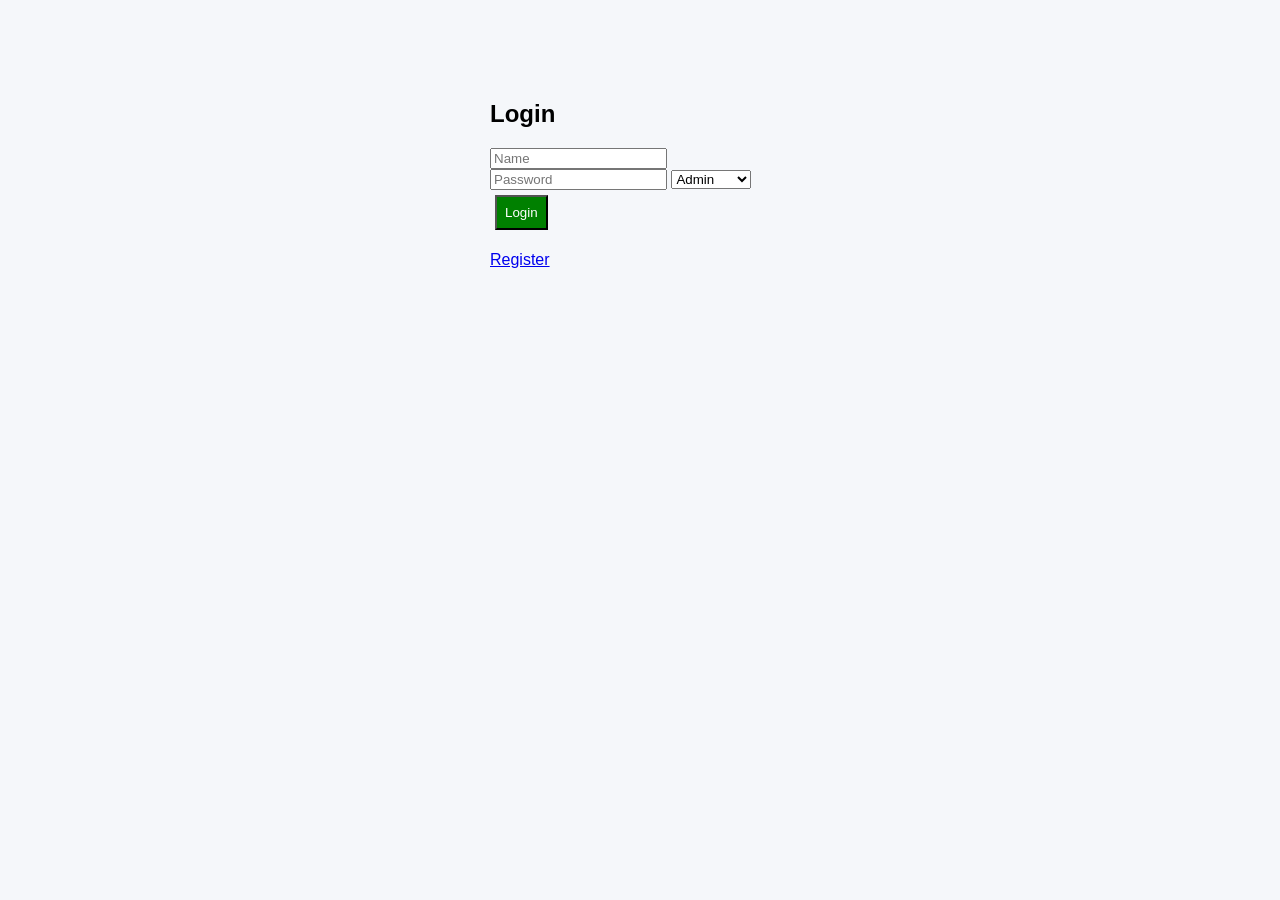
<file: index.html>
<!DOCTYPE html>
<html>

<head>
  <title>Farmer Market</title>
  <link rel="stylesheet" href="css/style.css">

  <script>
    if (!localStorage.getItem("currentUser")) location = "login.html";
  </script>
</head>

<body>

  <header>
    <h1>🌾 Farmer Market</h1>
    <nav>
      <a href="index.html">Home</a>
      <a href="cart.html">Cart</a>
      <a href="#" onclick="logout()">Logout</a>
    </nav>
  </header>

  <div class="filter">
    <input id="searchInput" placeholder="Search..." onkeyup="applyFilters()">

    <button onclick="setCategory('All')">All</button>
    <button onclick="setCategory('Vegetable')">Vegetables</button>
    <button onclick="setCategory('Fruit')">Fruits</button>
    <button onclick="setCategory('Grain')">Grains</button>
    <button onclick="setCategory('Pulse')">Pulses</button>
  </div>

  <div id="products" class="product-grid"></div>

  <script src="js/script.js"></script>
</body>

</html>
</file>
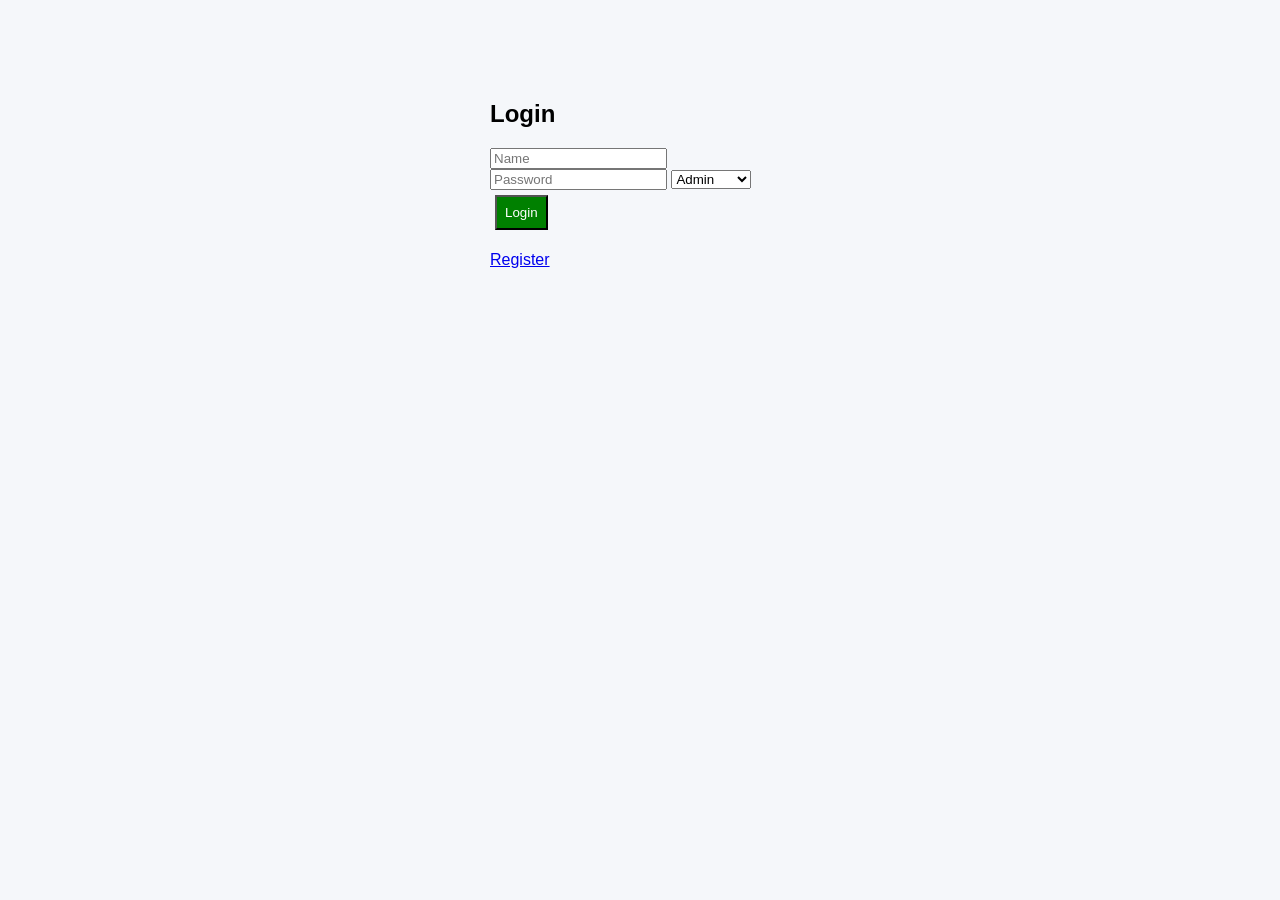
<file: admin-dashboard.html>
<!DOCTYPE html>
<html>

<head>
  <title>Admin</title>
  <link rel="stylesheet" href="css/style.css">

  <script>
    let u = JSON.parse(localStorage.getItem("currentUser"));
    if (!u || u.role !== "admin") location = "login.html";
  </script>
</head>

<body>

  <h2>Admin Dashboard</h2>

  <button onclick="manageFarmers()">Farmers</button>
  <button onclick="manageProducts()">Products</button>
  <button onclick="manageOrders()">Orders</button>

  <script src="js/script.js"></script>
</body>

</html>
</file>
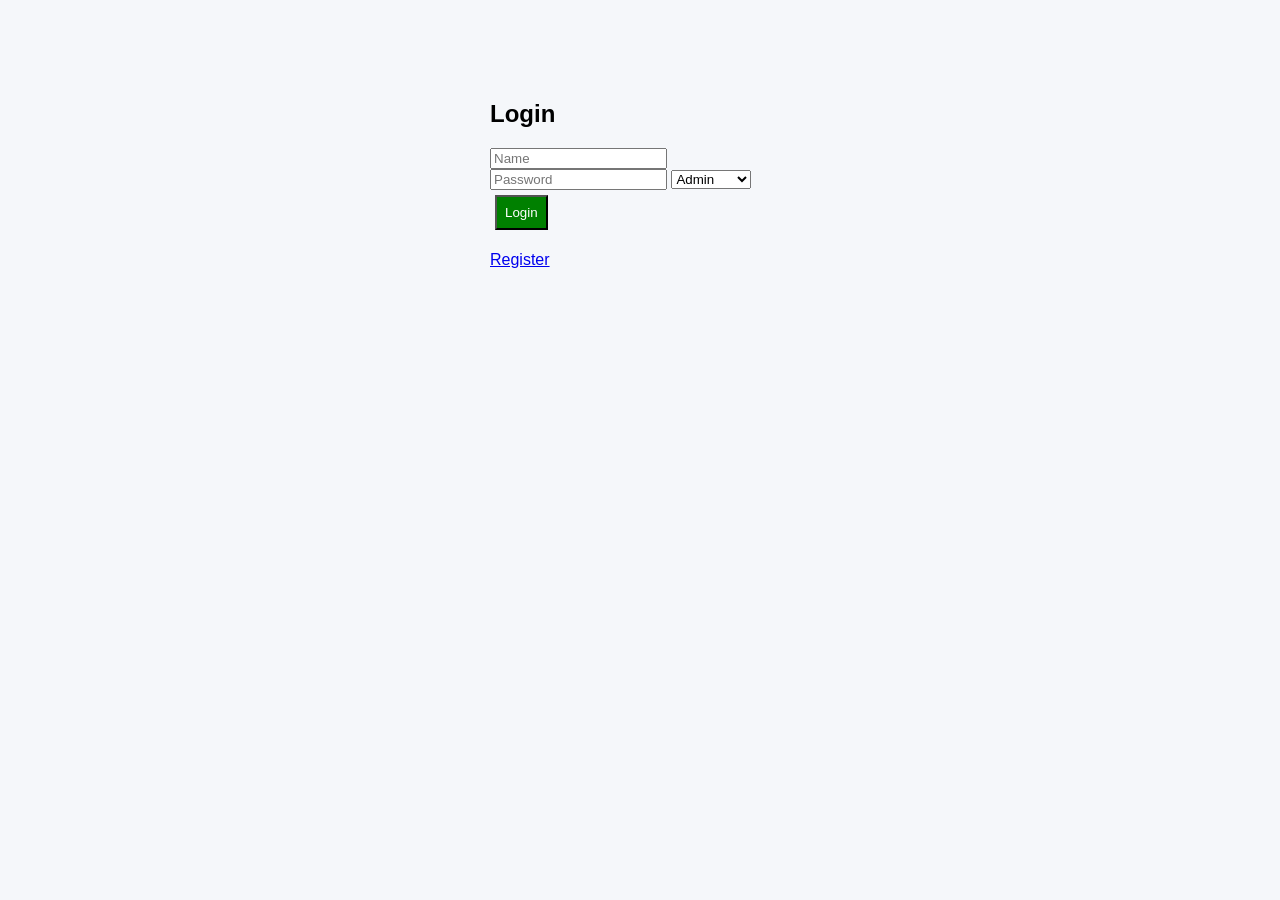
<file: cart.html>
<!DOCTYPE html>
<html>
<head>
  <title>Cart</title>
  <link rel="stylesheet" href="css/style.css">

  <script>
    if (!localStorage.getItem("currentUser")) location="login.html";
  </script>
</head>
<body>

<h2>Cart</h2>
<div id="cart"></div>

<button onclick="placeOrder()">Place Order</button>

<script src="js/script.js"></script>
</body>
</html>
</file>
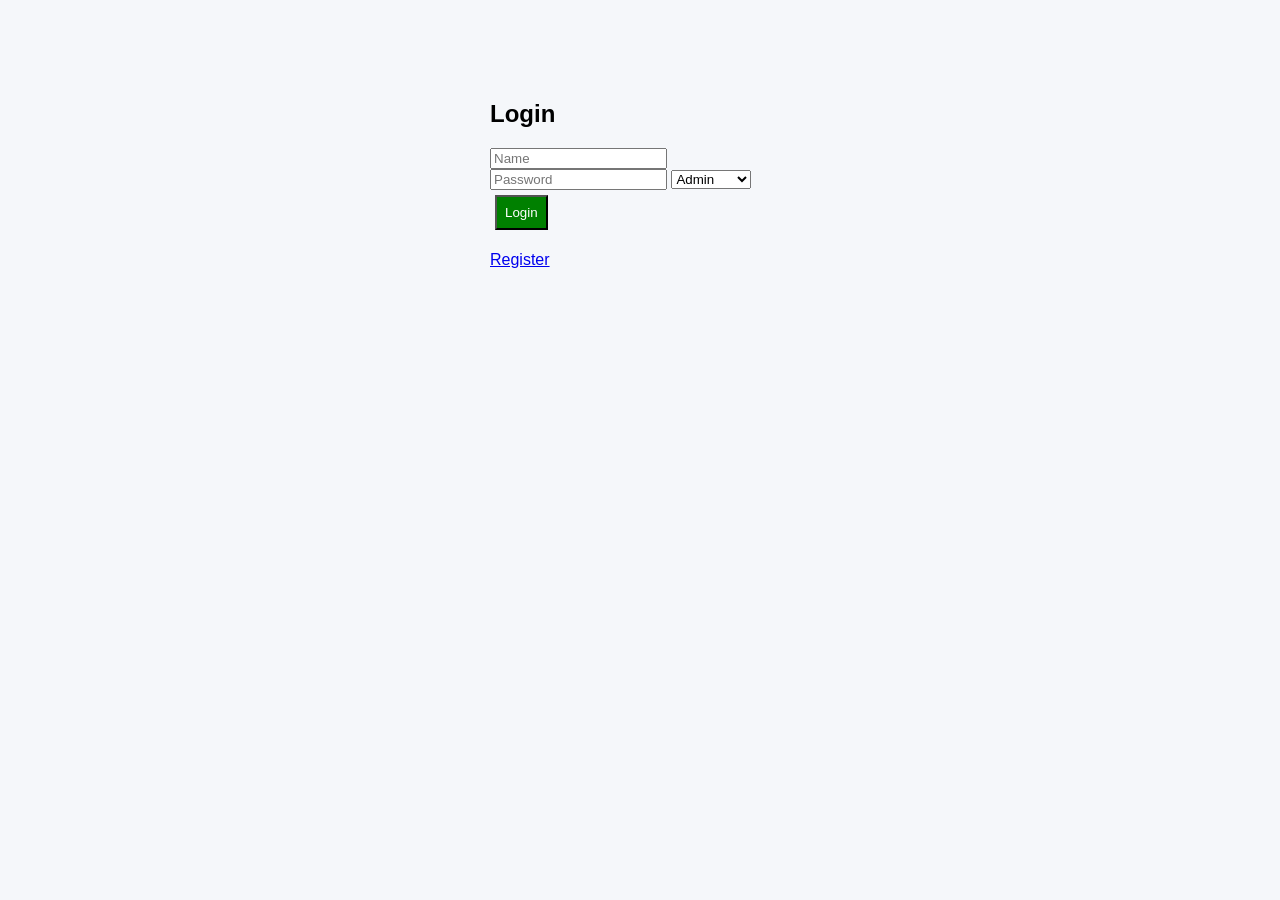
<file: farmer-dashboard.html>
<!DOCTYPE html>
<html>
<head>
  <title>Farmer</title>
  <link rel="stylesheet" href="css/style.css">

  <script>
    let u=JSON.parse(localStorage.getItem("currentUser"));
    if(!u || u.role!=="farmer") location="login.html";
  </script>
</head>
<body>

<h2>Farmer Dashboard</h2>

<input id="pname" placeholder="Product Name">
<input id="pprice" type="number" placeholder="Price">

<button onclick="addProduct()">Add Product</button>

<div id="farmerProducts"></div>

<script src="js/script.js"></script>
</body>
</html>
</file>
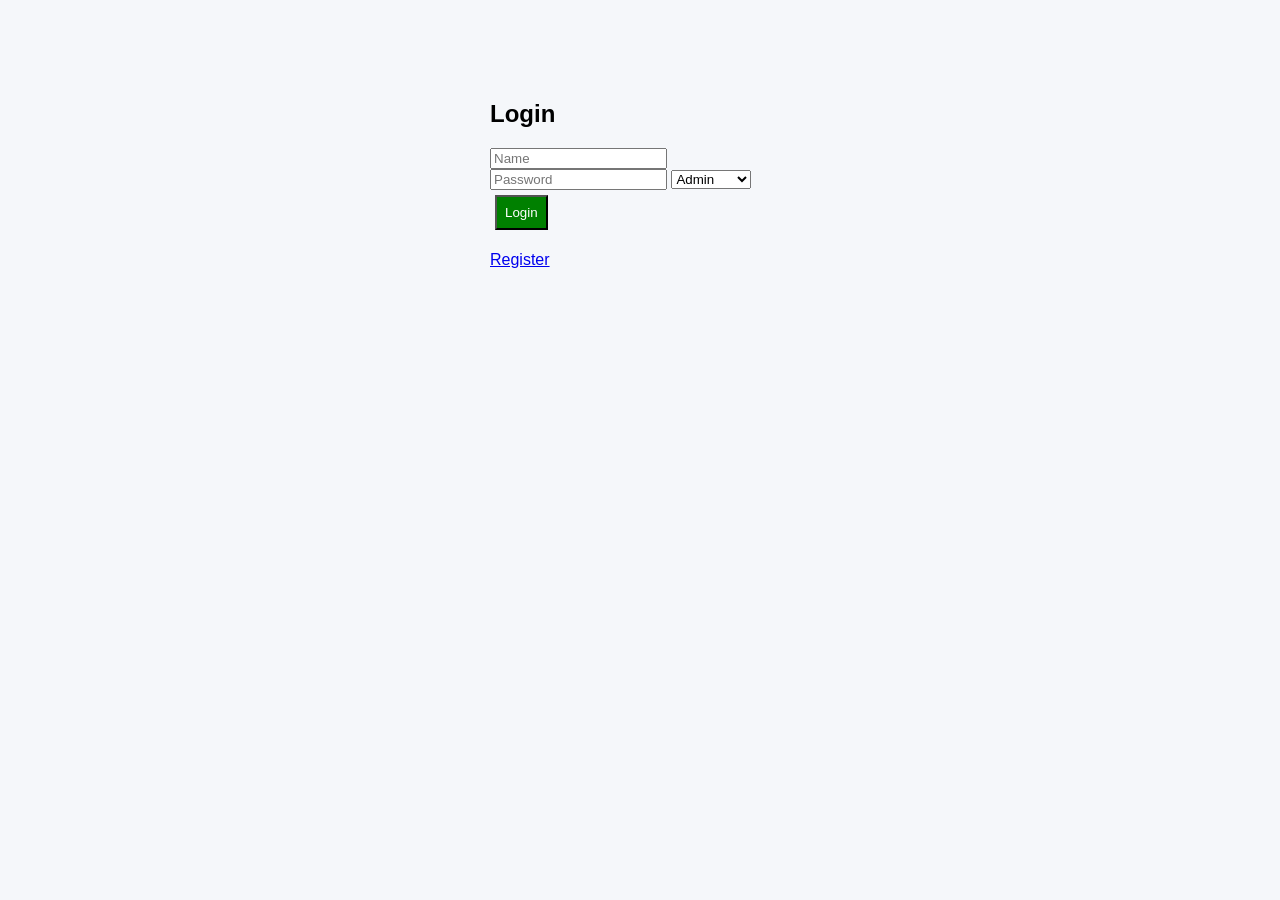
<file: login.html>
<!DOCTYPE html>
<html>
<head>
  <title>Login</title>
  <link rel="stylesheet" href="css/style.css">
</head>
<body>

<div class="form-box">
  <h2>Login</h2>

  <input id="loginName" placeholder="Name">
  <input id="loginPassword" type="password" placeholder="Password">

  <select id="loginRole">
    <option value="admin">Admin</option>
    <option value="farmer">Farmer</option>
    <option value="customer">Customer</option>
  </select>

  <button onclick="login()">Login</button>

  <p><a href="register.html">Register</a></p>
</div>

<script src="js/script.js"></script>
</body>
</html>
</file>
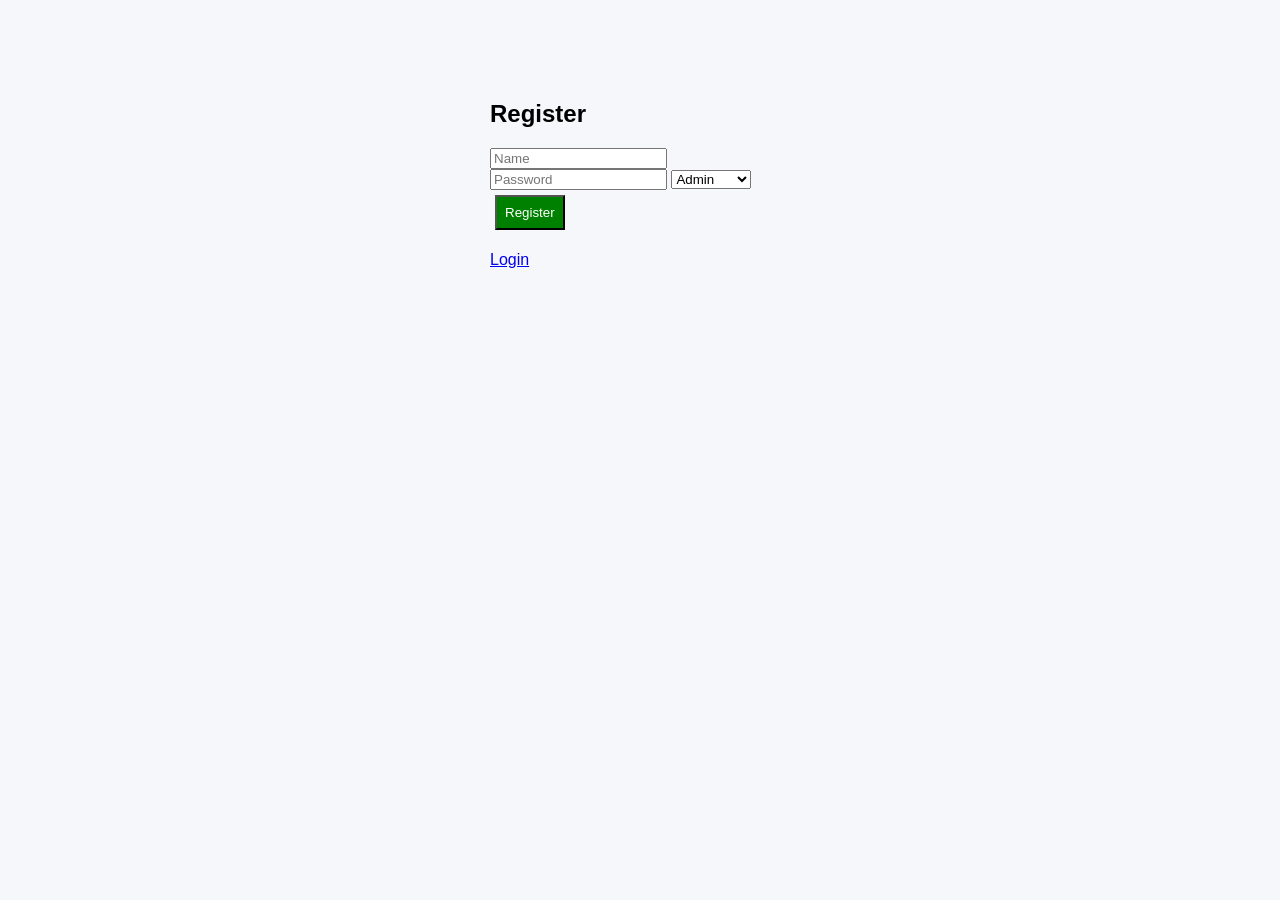
<file: register.html>
<!DOCTYPE html>
<html>
<head>
  <title>Register</title>
  <link rel="stylesheet" href="css/style.css">
</head>
<body>

<div class="form-box">
  <h2>Register</h2>

  <input id="name" placeholder="Name">
  <input id="password" type="password" placeholder="Password">

  <select id="role">
    <option value="admin">Admin</option>
    <option value="farmer">Farmer</option>
    <option value="customer">Customer</option>
  </select>

  <button onclick="register()">Register</button>

  <p><a href="login.html">Login</a></p>
</div>

<script src="js/script.js"></script>
</body>
</html>
</file>
<file: css/style.css>
body {
    font-family: Arial;
    background: #f5f7fa
}

header {
    display: flex;
    justify-content: space-between;
    background: green;
    color: white;
    padding: 15px
}

nav a {
    color: white;
    margin: 10px;
    text-decoration: none
}

.filter {
    text-align: center;
    margin: 20px
}

.product-grid {
    display: grid;
    grid-template-columns: repeat(auto-fit, minmax(200px, 1fr));
    gap: 20px;
    padding: 20px
}

.card {
    background: white;
    padding: 15px;
    text-align: center
}

button {
    margin: 5px;
    padding: 8px;
    background: green;
    color: white
}

.form-box {
    width: 300px;
    margin: auto;
    margin-top: 100px
}
</file>
